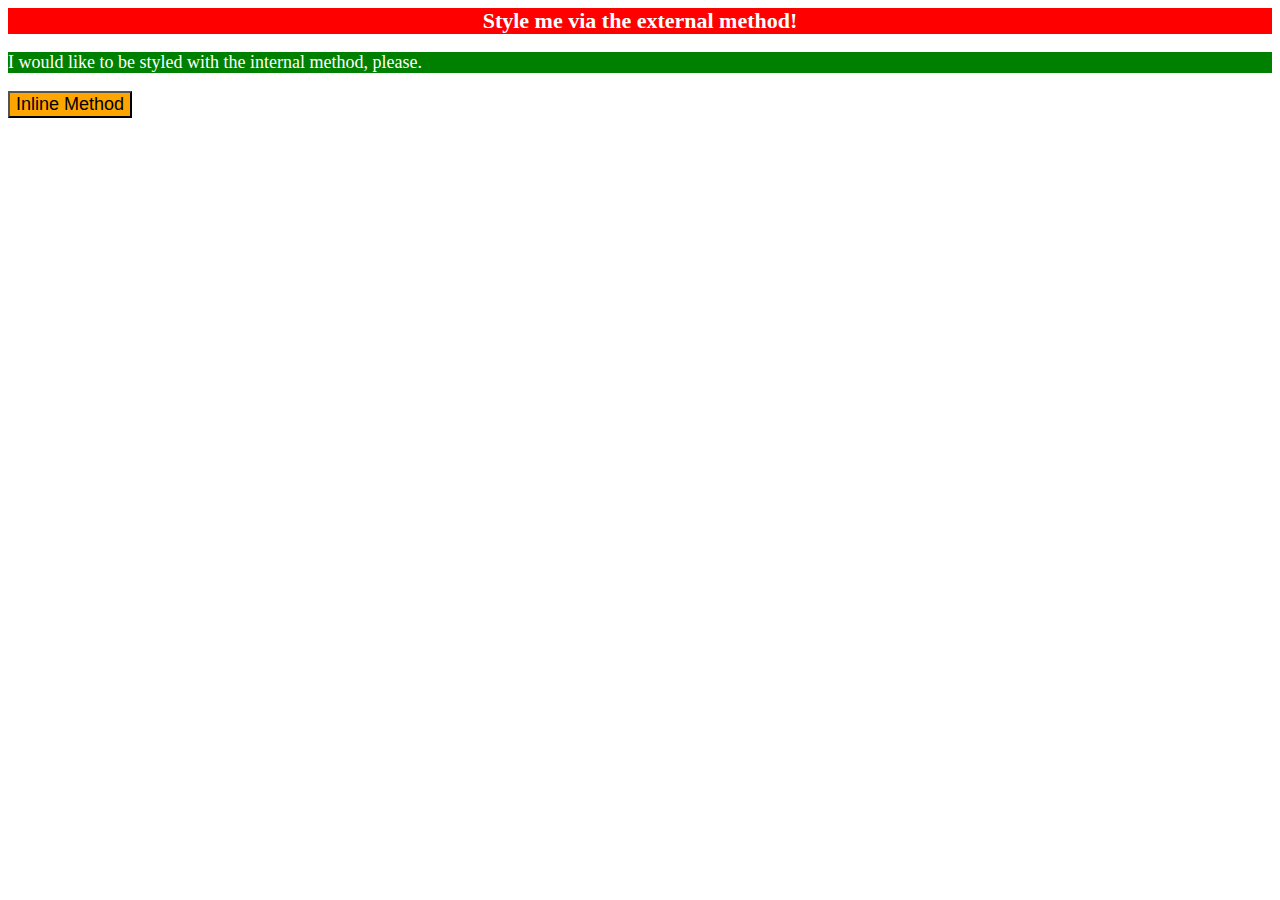
<file: foundations/01-css-methods/index.html>
<!DOCTYPE html>
<html lang="en">
  <head>
    <link rel="stylesheet" href="./styles.css" />
    <style>
      p {
        color: white;
        background-color: green;
        font-size:18px;
      }
    </style>
    <meta charset="UTF-8">
    <meta http-equiv="X-UA-Compatible" content="IE=edge">
    <meta name="viewport" content="width=device-width, initial-scale=1.0">
    <title>Methods for Adding CSS</title>
  </head>
  <body>
    <div>Style me via the external method!</div>
    <p>I would like to be styled with the internal method, please.</p>
    <button style="background-color:orange; font-size:18px;">Inline Method</button>
  </body>
</html>
</file>
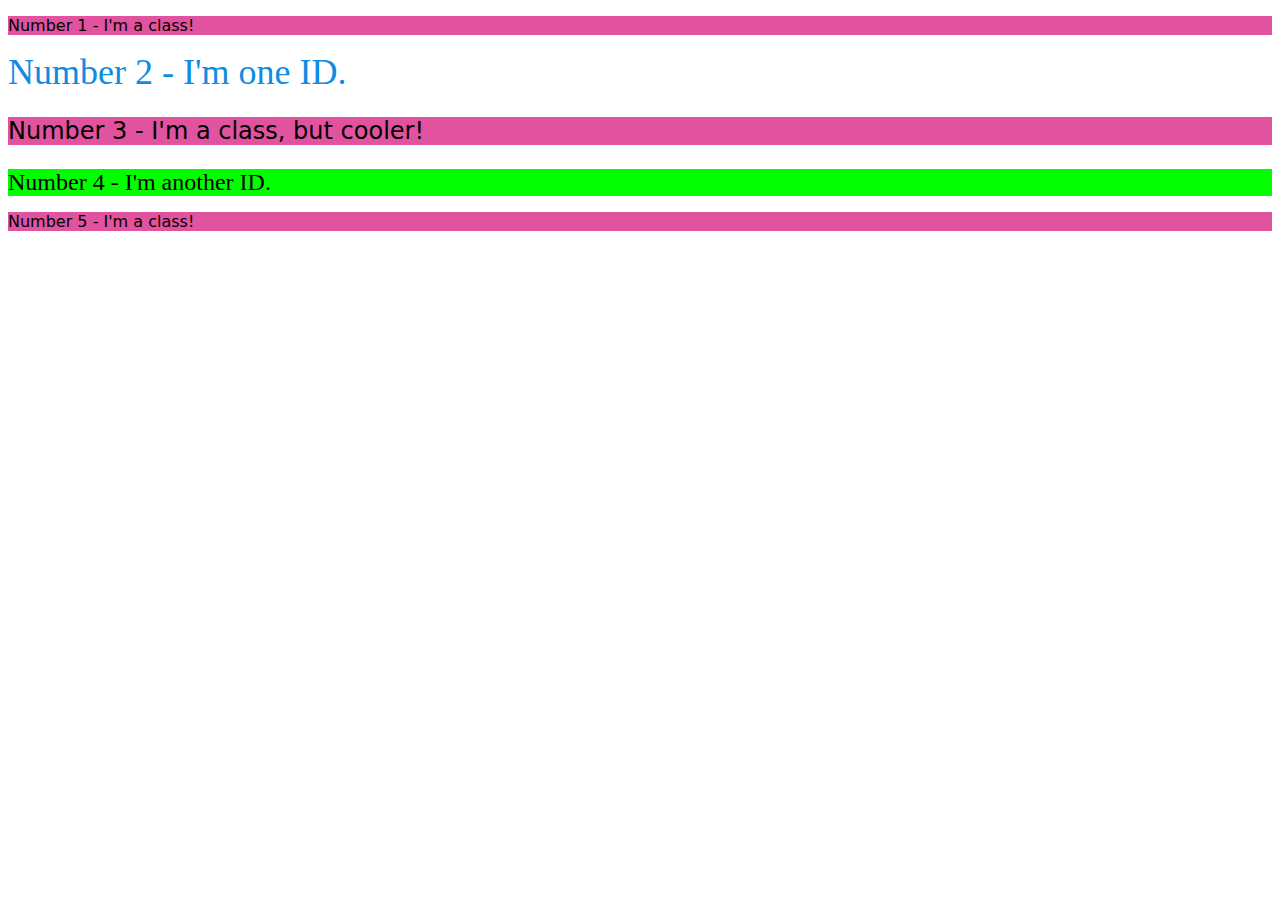
<file: foundations/02-class-id-selectors/index.html>
<!DOCTYPE html>
<html lang="en">
  <head>
    <meta charset="UTF-8">
    <meta http-equiv="X-UA-Compatible" content="IE=edge">
    <meta name="viewport" content="width=device-width, initial-scale=1.0">
    <title>Class and ID Selectors</title>
    <link rel="stylesheet" href="./style.css"/>
  </head>
  <body>
    <p class="odd">Number 1 - I'm a class!</p>
    <div id="first-id">Number 2 - I'm one ID.</div>
    <p class="odd" style="font-size:24px">Number 3 - I'm a class, but cooler!</p>
    <div id="second-id">Number 4 - I'm another ID.</div>
    <p class="odd">Number 5 - I'm a class!</p>
  </body>
</html>
</file>
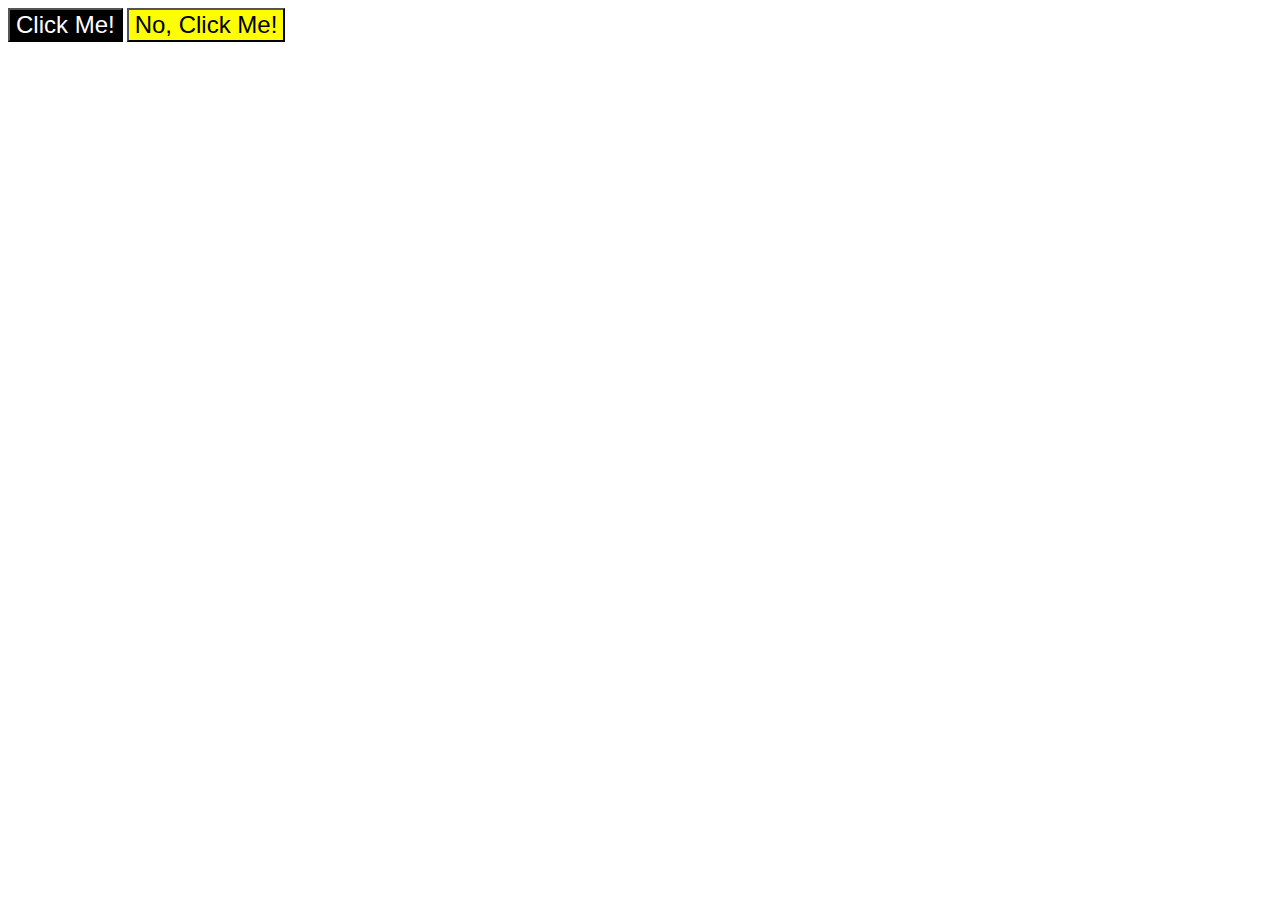
<file: foundations/03-grouping-selectors/index.html>
<!DOCTYPE html>
<html lang="en">
  <head>
    <meta charset="UTF-8">
    <meta http-equiv="X-UA-Compatible" content="IE=edge">
    <meta name="viewport" content="width=device-width, initial-scale=1.0">
    <title>Grouping Selectors</title>
    <link rel="stylesheet" href="style.css">
  </head>
  <body>
    <button class="click">Click Me!</button>
    <button class="not-click">No, Click Me!</button>
  </body>
</html>
</file>
<file: foundations/01-css-methods/styles.css>
div {
    color: white;
    background-color: red;
    font-size: 22px;
    font-weight: bold;
    text-align: center;
}
</file>
<file: foundations/02-class-id-selectors/style.css>
.odd {
    background-color: rgb(225, 83, 158);
    font-family: Verdana, "DejaVu Sans", sans-serif;
}
#first-id {
    color: rgb(15, 139, 227);
    font-size: 36px;
}
#second-id {
    background-color: rgb(3, 254, 3);
    font-size: 24px;
    font-synthesis-weight: bold;
}
</file>
<file: foundations/03-grouping-selectors/style.css>
.click, .not-click {
    font-size: 24px;
    font-family: Helvetica, 'Times New Roman', sans-serif;
}
.click {
    color: white;
    background-color: black;    
}
.not-click {
    color: black;
    background-color: yellow;
}
</file>
